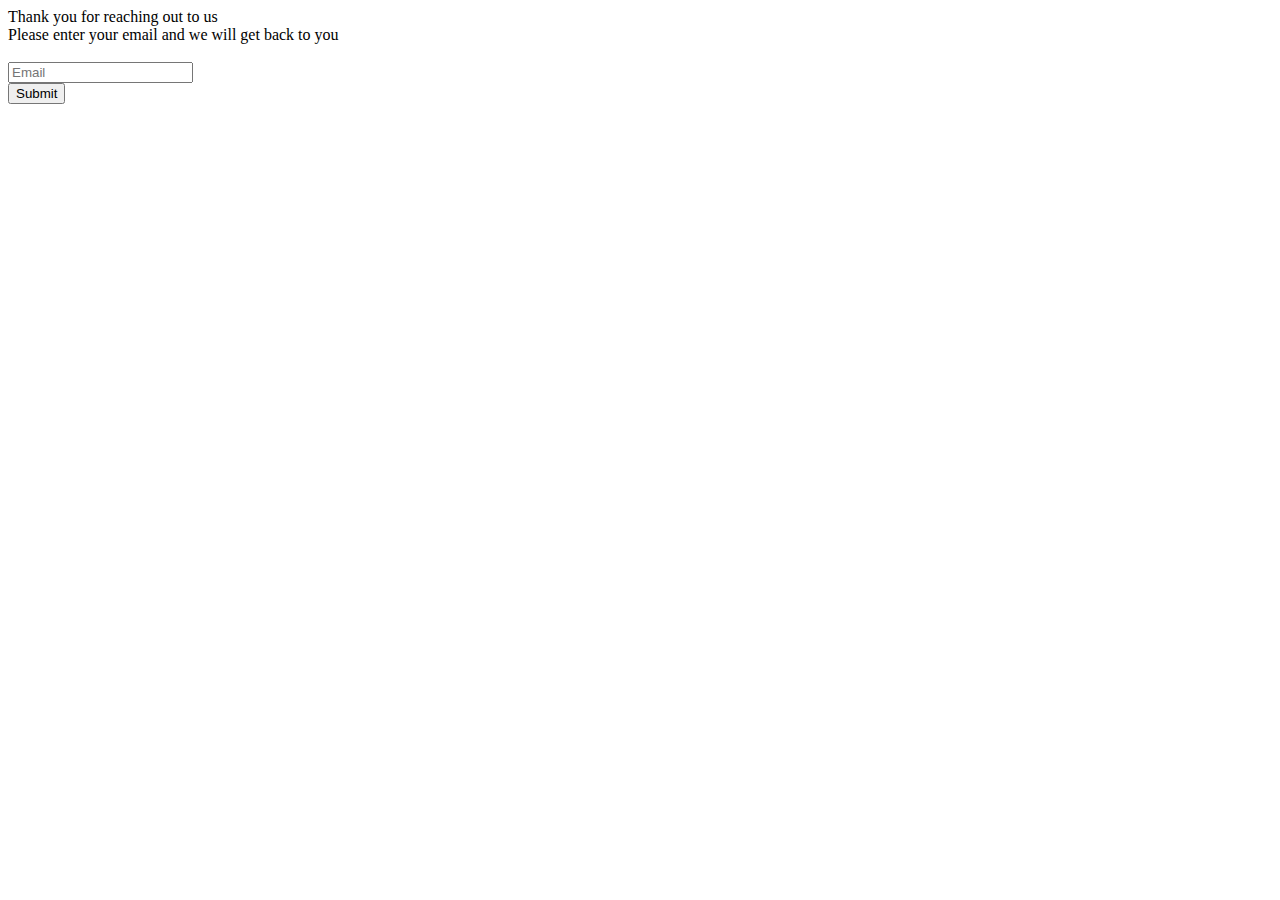
<file: contact.html>
<!DOCTYPE html>
<html lang="en">
<head>
    <meta charset="UTF-8">
    <meta http-equiv="X-UA-Compatible" content="IE=edge">
    <meta name="viewport" content="width=device-width, initial-scale=1.0">
    
</head>
<div>
    Thank you for reaching out to us 
    <br> 
    Please enter your email and we will get back to you
    <br><br>
    <form action="index.html">
        <input type="email" id="email" placeholder="Email" required>
        <br>
        <button type="submit">Submit</button>
    </form>
</div>
</html>
</file>
